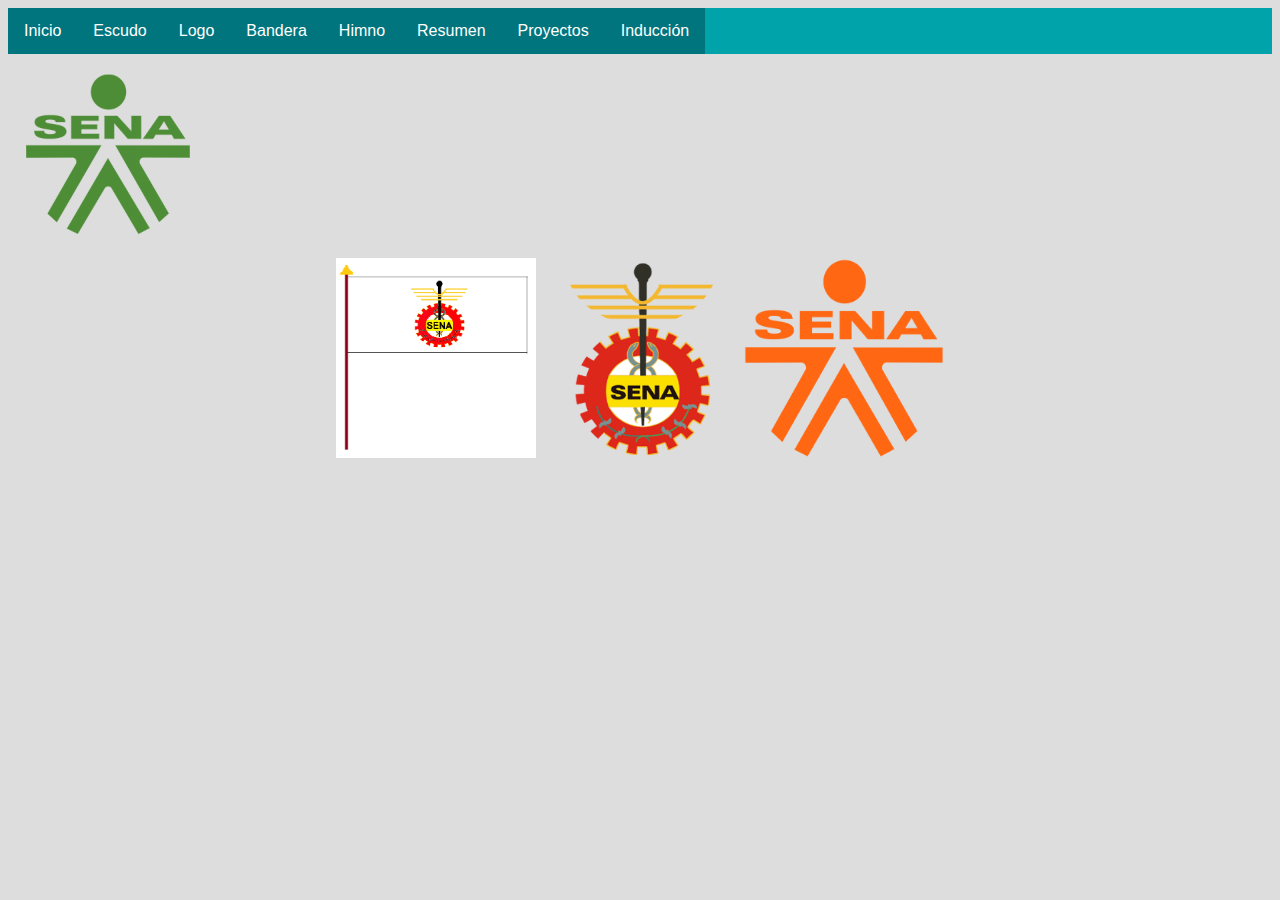
<file: index.html>
<!DOCTYPE html>

<html lang="en">
    

<head>
    <meta charset="UTF-8">
    <meta http-equiv="X-UA-Compatible" content="IE=edge">
    <meta name="viewport" content="width=device-width, initial-scale=1.0">
    <link rel="stylesheet" href="style.css">
    <title>Primer || Trabajo</title>
    
</head>
    <div classs="sena">
        <div class="senaa"></div>
    </div>
<main>
<body>
   
        <ul>
            <li><a href="index.html">Inicio</a></li>   
            <li><a href="escudo.html">Escudo</a></li>
            <li><a href="logo.html">Logo</a></li>
            <li><a href="bandera.html">Bandera</a></li>
            <li><a href="hinmo.html">Himno</a></li>
            <li><a href="resumen.html">Resumen</a></li> 
            <li><a href="proyectos.html">Proyectos</a></li>  
            <li><a href="inducción.html">Inducción</a></li>
                
        </ul>

        <img src="ss.png" width="200" height="200">
        <center>

            <img src="bandera.png" width="200" height="200">
             <img src="escudo.png" width="200" height="200">
             <img src="logo.png" width="200" height="200">
    
    </main>
    </body>
</file>
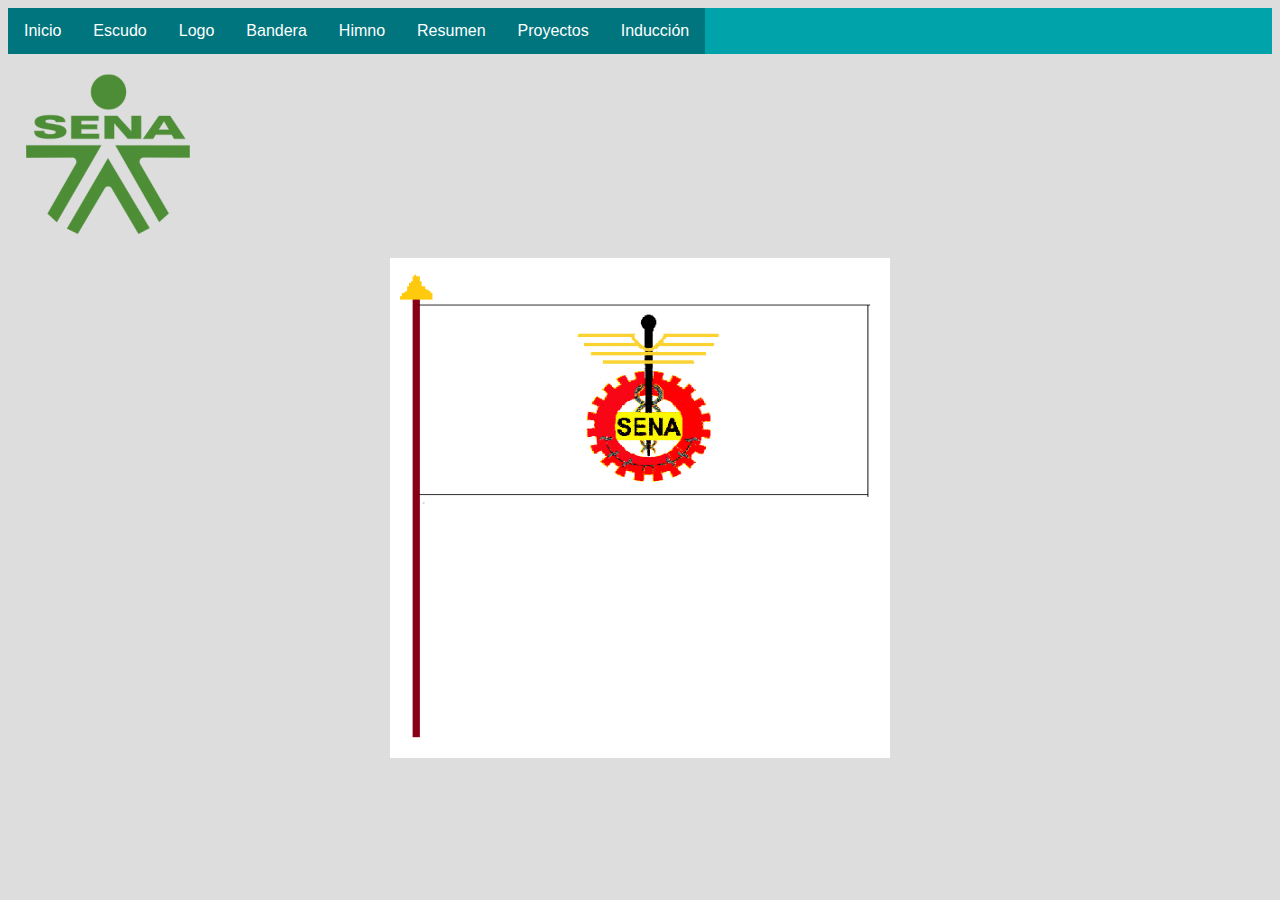
<file: bandera.html>
<!DOCTYPE html>

<html lang="en">
    

<head>
    <meta charset="UTF-8">
    <meta http-equiv="X-UA-Compatible" content="IE=edge">
    <meta name="viewport" content="width=device-width, initial-scale=1.0">
    <link rel="stylesheet" href="style.css">
    <title>Primer || Trabajo</title>
    
</head>
    <div classs="sena">
        <div class="senaa"></div>
    </div>
<main>
<body>
   
        <ul>
            <li><a href="index.html">Inicio</a></li>   
            <li><a href="escudo.html">Escudo</a></li>
            <li><a href="logo.html">Logo</a></li>
            <li><a href="bandera.html">Bandera</a></li>
            <li><a href="hinmo.html">Himno</a></li>
            <li><a href="resumen.html">Resumen</a></li> 
            <li><a href="proyectos.html">Proyectos</a></li>  
            <li><a href="inducción.html">Inducción</a></li>
                    
        </ul>

        <img src="ss.png" width="200" height="200">
        <center>
        <img src="bandera.png" width="500" height="500">
    
    </main>
    </body>
    </html>
</file>
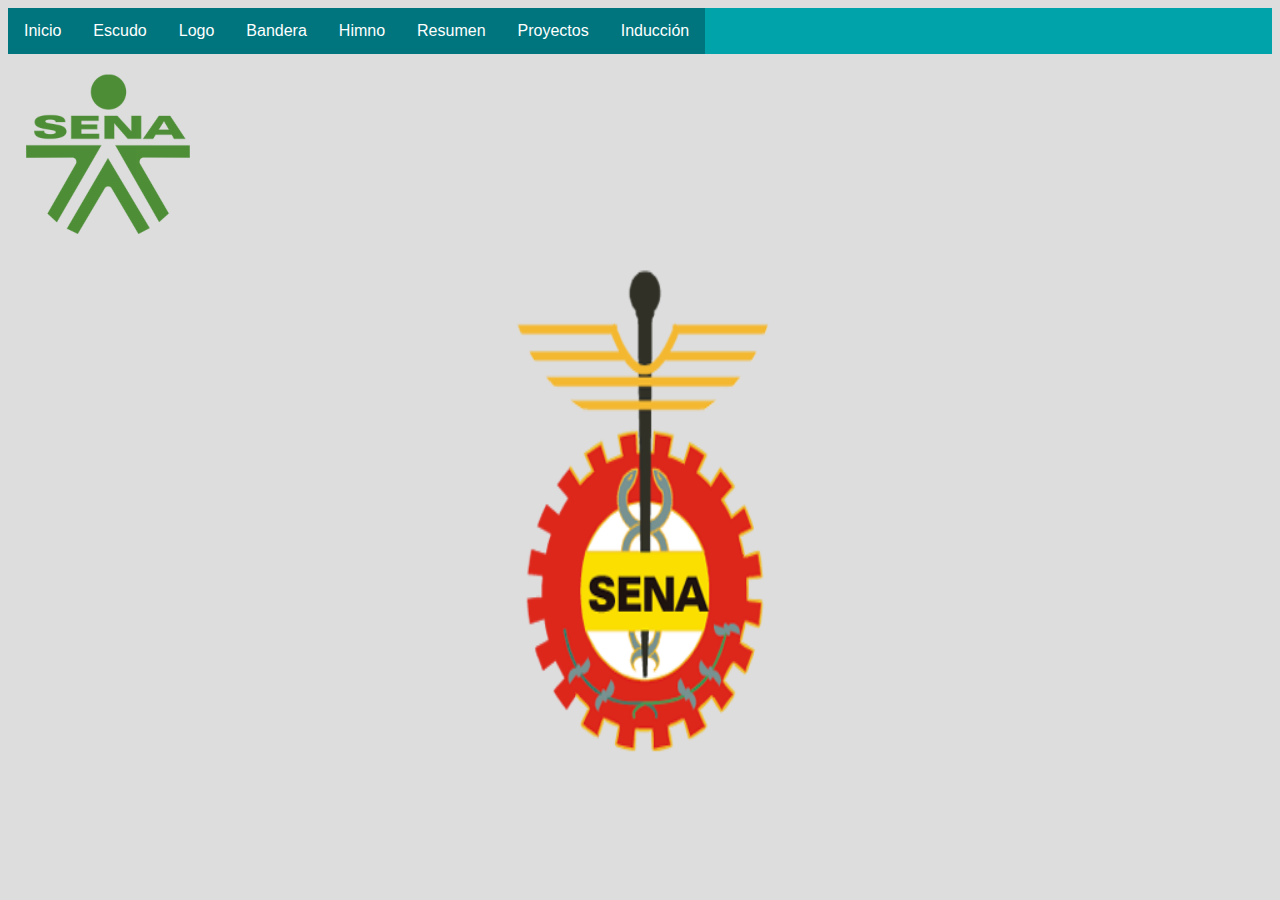
<file: escudo.html>
<!DOCTYPE html>

<html lang="en">
    

<head>
    <meta charset="UTF-8">
    <meta http-equiv="X-UA-Compatible" content="IE=edge">
    <meta name="viewport" content="width=device-width, initial-scale=1.0">
    <link rel="stylesheet" href="style.css">
    <title>Primer || Trabajo</title>
    
</head>
    <div classs="sena">
        <div class="senaa"></div>
    </div>
<main>
<body>
   
        <ul>
            <li><a href="index.html">Inicio</a></li>   
            <li><a href="escudo.html">Escudo</a></li>
            <li><a href="logo.html">Logo</a></li>
            <li><a href="bandera.html">Bandera</a></li>
            <li><a href="hinmo.html">Himno</a></li>
            <li><a href="resumen.html">Resumen</a></li> 
            <li><a href="proyectos.html">Proyectos</a></li>  
            <li><a href="inducción.html">Inducción</a></li>     
               
            
        </ul>

        <img src="ss.png" width="200" height="200">
        <center>
        <img src="escudo.png" width="350" height="500">
    </center>
    </main>
    </body>
    </html>
</file>
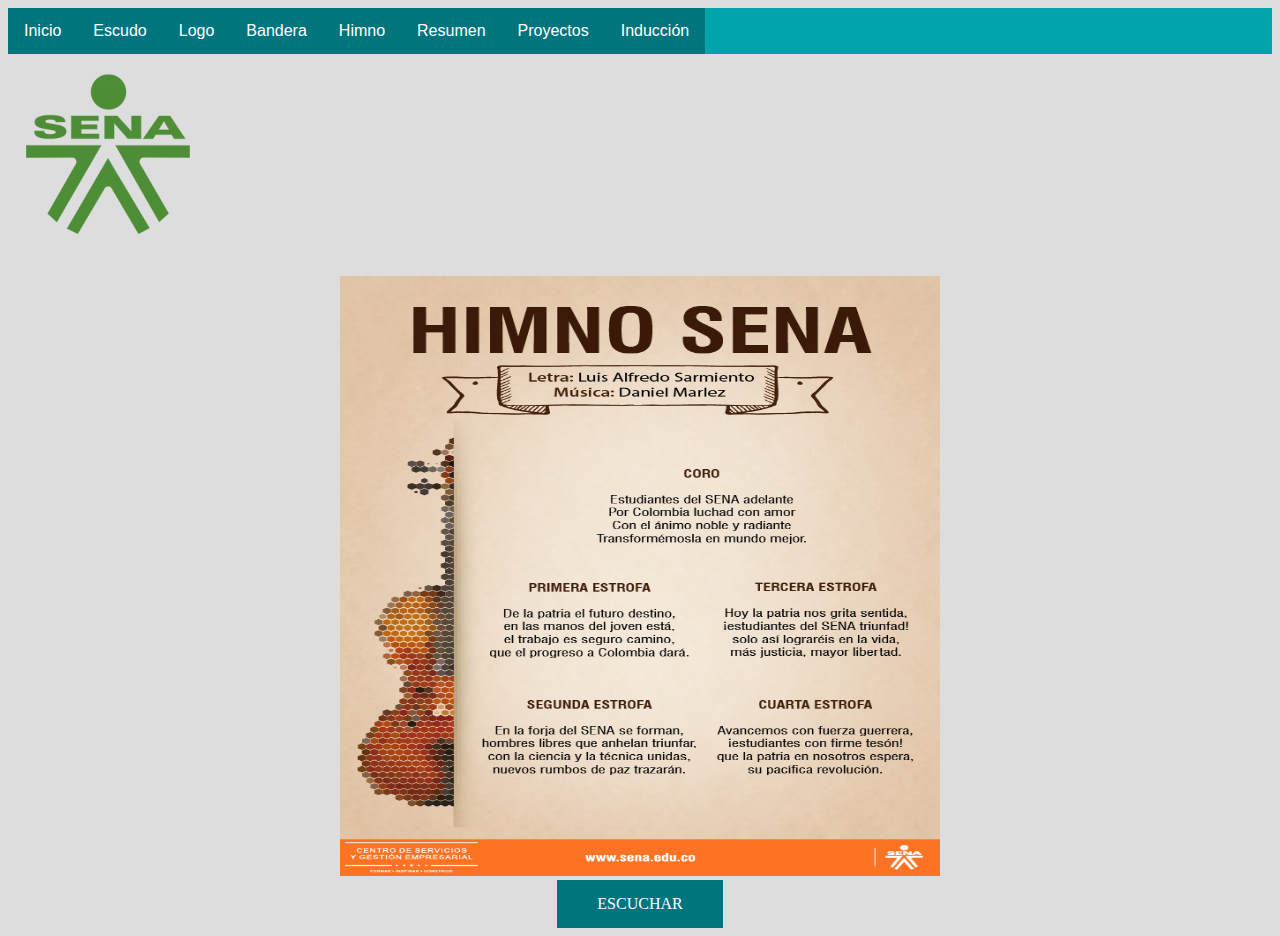
<file: hinmo.html>
<!DOCTYPE html>

<html lang="en">
    

<head>
    <meta charset="UTF-8">
    <meta http-equiv="X-UA-Compatible" content="IE=edge">
    <meta name="viewport" content="width=device-width, initial-scale=1.0">
    <link rel="stylesheet" href="style.css">
    <title>Primer || Trabajo</title>
    
</head>
    <div classs="sena">
        <div class="senaa"></div>
    </div>
<main>
<body>
   
        <ul>
            <li><a href="inicio.html">Inicio</a></li>   
            <li><a href="/escudo.html">Escudo</a></li>
            <li><a href="logo.html">Logo</a></li>
            <li><a href="bandera.html">Bandera</a></li>
            <li><a href="hinmo.html">Himno</a></li>
            <li><a href="resumen.html">Resumen</a></li> 
            <li><a href="proyectos.html">Proyectos</a></li>    
            <li><a href="inducción.html">Inducción</a></li> 
               
            
        </ul>
       
        <img src="ss.png" width="200" height="200">
        <center>
<br>
        <img src="himnoo.png" width="600" height="600">
    </center>
              <CENTER>
            
                </head>
                <body>
        
                    <a href="https://www.youtube.com/watch?v=D5LYCqIUtCs" target="_blank">ESCUCHAR </a>
                </CENTER>
    </main>

    </body>
    </html>
</file>
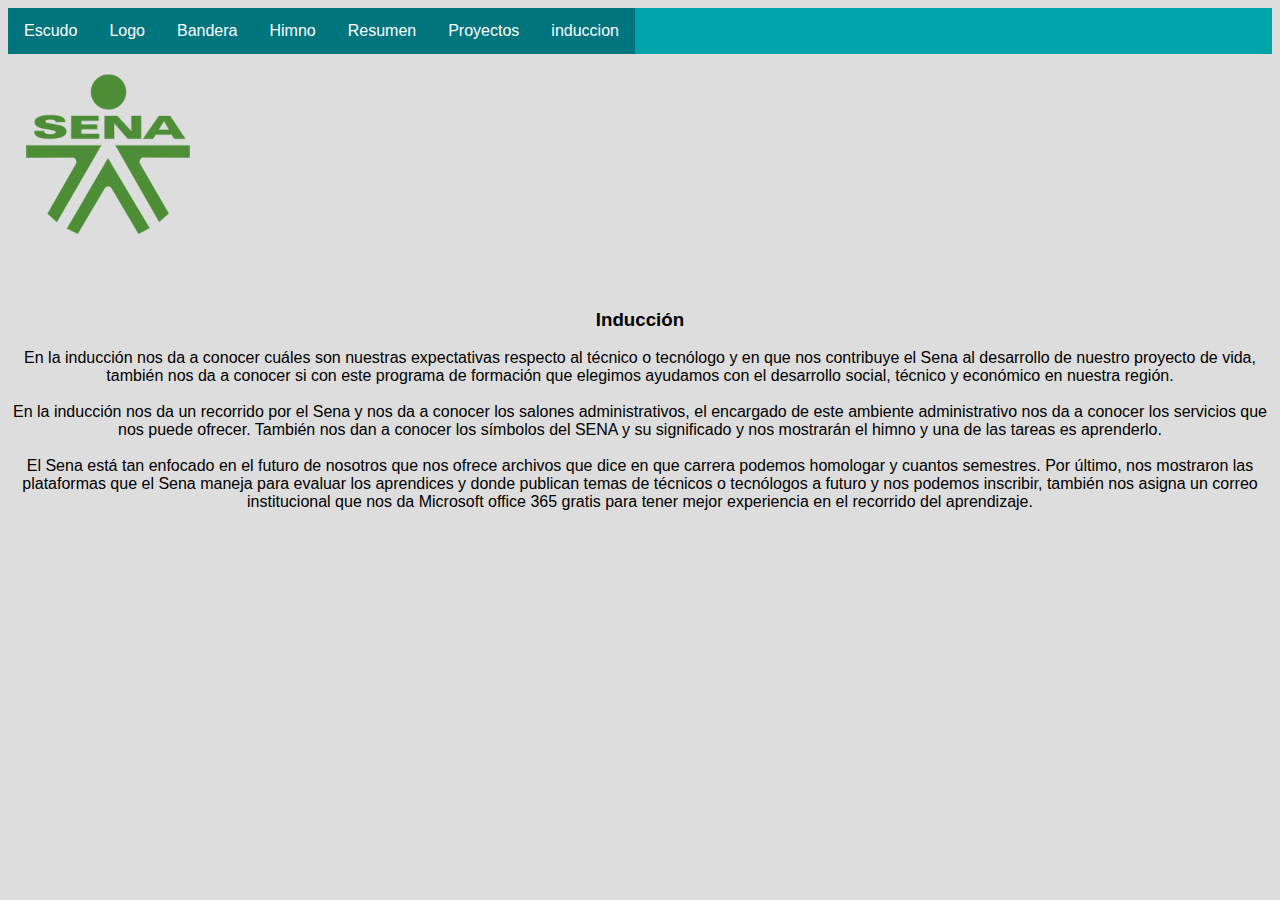
<file: induccion.html>
<html lang="en">
    

<head>
    <meta charset="UTF-8">
    <meta http-equiv="X-UA-Compatible" content="IE=edge">
    <meta name="viewport" content="width=device-width, initial-scale=1.0">
    <link rel="stylesheet" href="style.css">
    <title>Primer || Trabajo</title>
    
</head>
 
<main>
<body>
   
        <ul>
            <li><a href="escudo.html">Escudo</a></li>
            <li><a href="logo.html">Logo</a></li>
            <li><a href="/bandera.html">Bandera</a></li>
            <li><a href="hinmo.html">Himno</a></li>
            <li><a href="resumen.html">Resumen</a></li> 
            <li><a href="proyectos.html">Proyectos</a></li> 
            <li><a href="induccion.html">induccion</a></li>   
              
            
        </ul>
        <img src="ss.png" width="200" height="200">
        <br><br><br>
        <center>
            <h3>Inducción</h3>
        <p>En la inducción nos da a conocer cuáles son nuestras expectativas respecto al técnico o tecnólogo y en que nos contribuye el Sena al desarrollo de nuestro proyecto de vida, también nos da a conocer si con este programa de formación que elegimos ayudamos con el desarrollo social, técnico y económico en nuestra región. <br> <br>
            En la inducción nos da un recorrido por el Sena y nos da a conocer   los salones administrativos, el encargado de este ambiente administrativo nos da a conocer los servicios que nos puede ofrecer. También nos dan a conocer los símbolos del SENA y su significado y nos mostrarán el himno y una de las tareas es aprenderlo. <br><br>  El Sena está tan enfocado en el futuro de nosotros que nos ofrece archivos que dice en que carrera podemos homologar y cuantos semestres. 
            Por último, nos mostraron las plataformas que el Sena maneja para evaluar los aprendices y donde publican temas de técnicos o tecnólogos a futuro y nos podemos inscribir, también nos asigna un correo institucional que nos da Microsoft office 365 gratis para tener mejor experiencia en el recorrido del aprendizaje.</p>
   
    </main>
    </body>
</file>
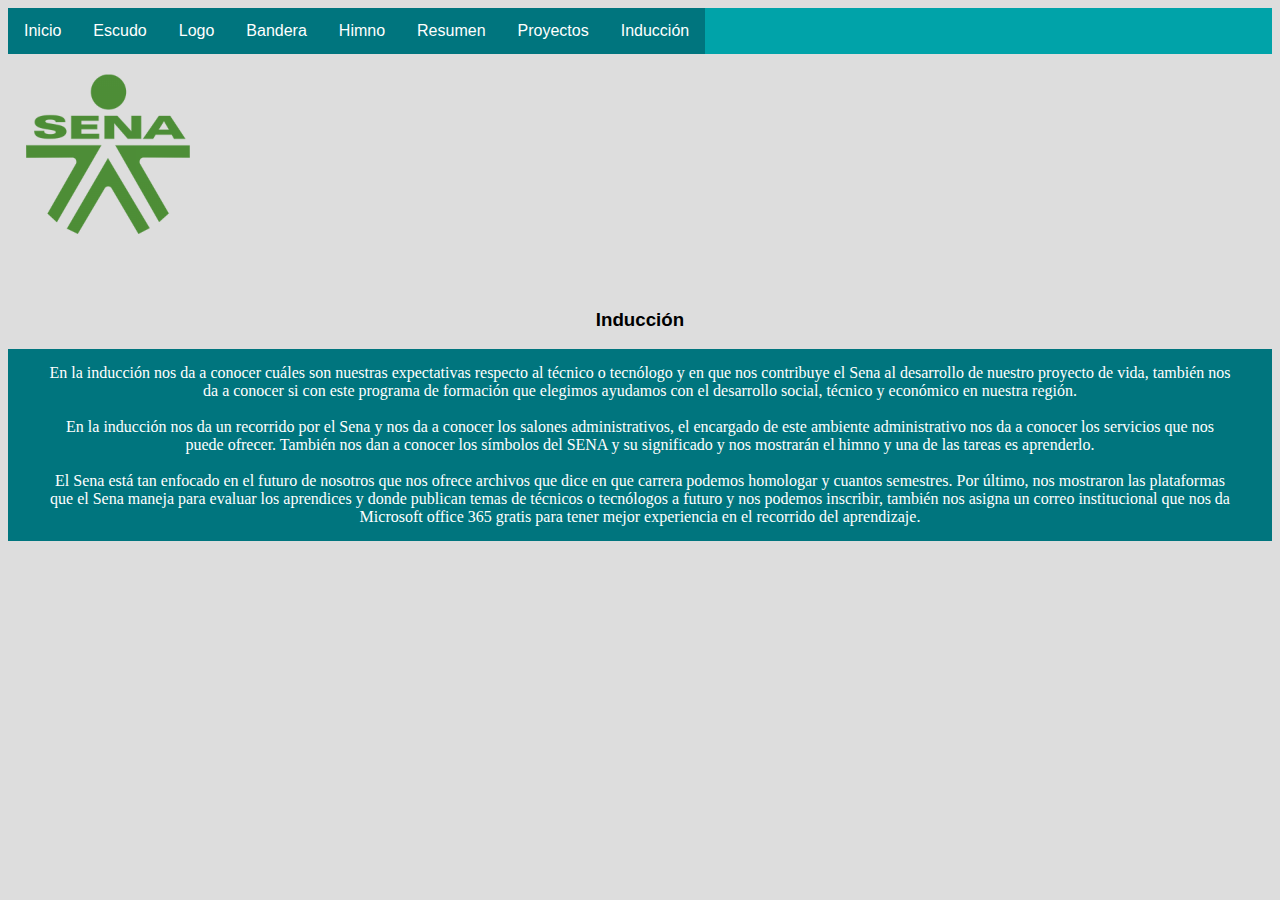
<file: inducción.html>
<html lang="en">
    

<head>
    <meta charset="UTF-8">
    <meta http-equiv="X-UA-Compatible" content="IE=edge">
    <meta name="viewport" content="width=device-width, initial-scale=1.0">
    <link rel="stylesheet" href="style.css">
    <title>Primer || Trabajo</title>
    
</head>
 
<main>
<body>
   
        <ul>
            <li><a href="index.html">Inicio</a></li>   
            <li><a href="escudo.html">Escudo</a></li>
            <li><a href="logo.html">Logo</a></li>
            <li><a href="/bandera.html">Bandera</a></li>
            <li><a href="hinmo.html">Himno</a></li>
            <li><a href="resumen.html">Resumen</a></li> 
            <li><a href="proyectos.html">Proyectos</a></li> 
            <li><a href="inducción.html">Inducción</a></li>  
               
              
            
        </ul>
        <img src="ss.png" width="200" height="200">
        <br><br><br>
        <center>
            <h3>Inducción</h3>
        <a>En la inducción nos da a conocer cuáles son nuestras expectativas respecto al técnico o tecnólogo y en que nos contribuye el Sena al desarrollo de nuestro proyecto de vida, también nos da a conocer si con este programa de formación que elegimos ayudamos con el desarrollo social, técnico y económico en nuestra región. <br> <br>
            En la inducción nos da un recorrido por el Sena y nos da a conocer   los salones administrativos, el encargado de este ambiente administrativo nos da a conocer los servicios que nos puede ofrecer. También nos dan a conocer los símbolos del SENA y su significado y nos mostrarán el himno y una de las tareas es aprenderlo. <br><br>  El Sena está tan enfocado en el futuro de nosotros que nos ofrece archivos que dice en que carrera podemos homologar y cuantos semestres. 
            Por último, nos mostraron las plataformas que el Sena maneja para evaluar los aprendices y donde publican temas de técnicos o tecnólogos a futuro y nos podemos inscribir, también nos asigna un correo institucional que nos da Microsoft office 365 gratis para tener mejor experiencia en el recorrido del aprendizaje. </a>
   
    </main>
    </body>
</file>
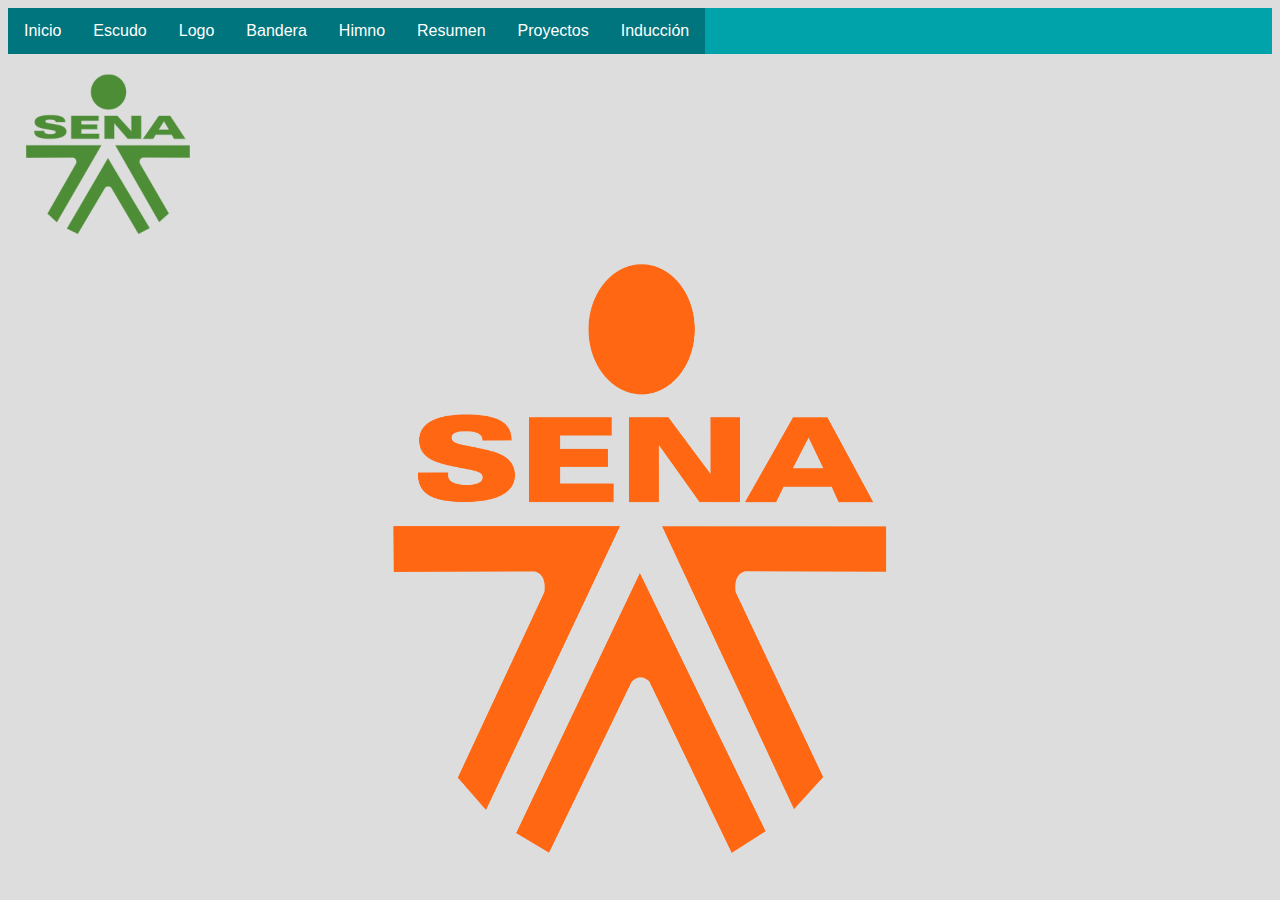
<file: logo.html>
<!DOCTYPE html>

<html lang="en">
    

<head>
    <meta charset="UTF-8">
    <meta http-equiv="X-UA-Compatible" content="IE=edge">
    <meta name="viewport" content="width=device-width, initial-scale=1.0">
    <link rel="stylesheet" href="style.css">
    <title>Primer || Trabajo</title>
    
</head>
    <div classs="sena">
        <div class="senaa"></div>
    </div>
<main>
<body>
   
        <ul>
            <li><a href="inicio.html">Inicio</a></li>   
            <li><a href="escudo.html">Escudo</a></li>
            <li><a href="logo.html">Logo</a></li>
            <li><a href="bandera.html">Bandera</a></li>
            <li><a href="hinmo.html">Himno</a></li>
            <li><a href="resumen.html">Resumen</a></li> 
            <li><a href="proyectos.html">Proyectos</a></li> 
            <li><a href="inducción.html">Inducción</a></li> 
             
             
            
        </ul>

        <img src="ss.png" width="200" height="200">
        <center>
        <img src="logo.png" width="500" height="600">
    </center>
    </main>
    </body>
    </html>
</file>
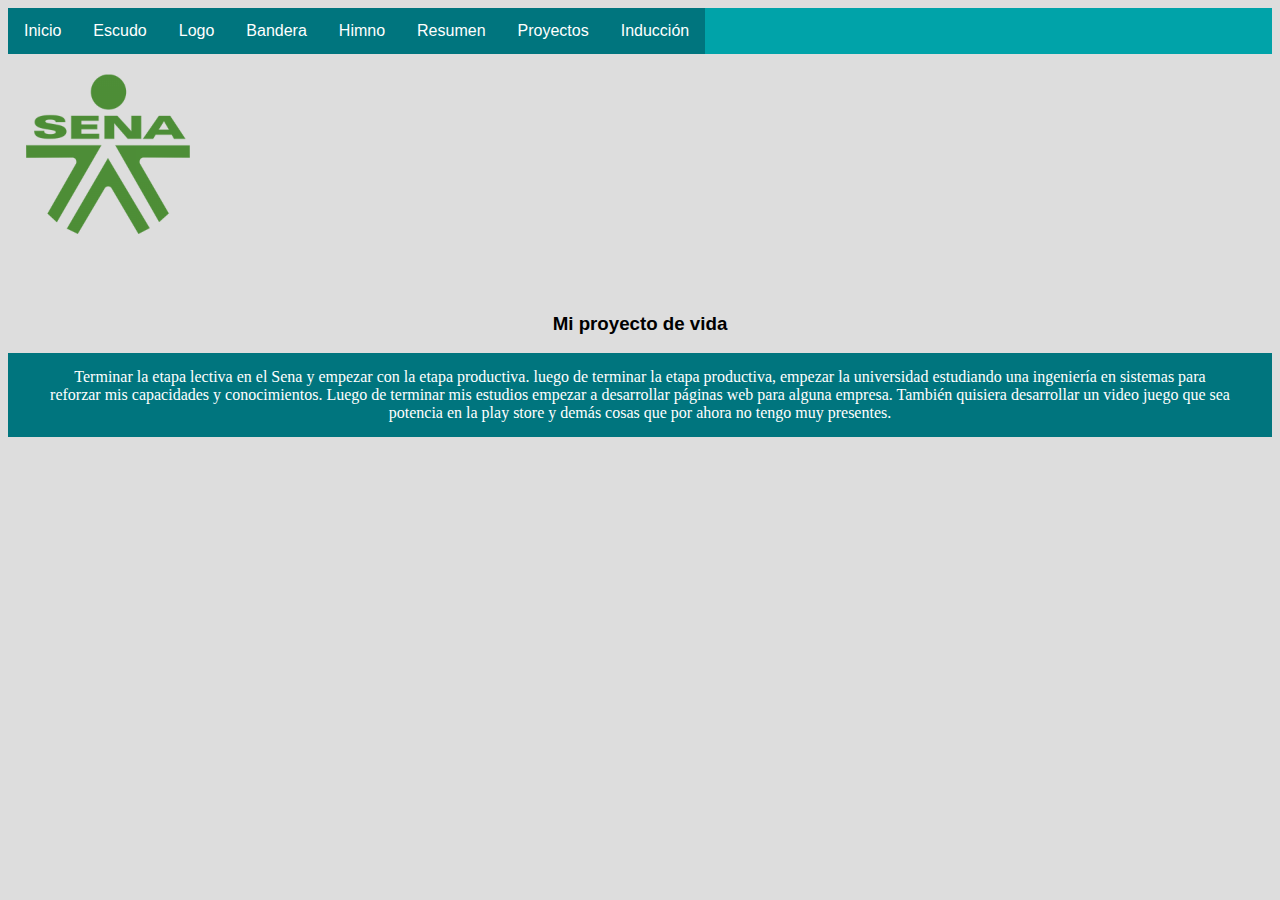
<file: proyectos.html>
<!DOCTYPE html>

<html lang="en">
    

<head>
    <meta charset="UTF-8">
    <meta http-equiv="X-UA-Compatible" content="IE=edge">
    <meta name="viewport" content="width=device-width, initial-scale=1.0">
    <link rel="stylesheet" href="style.css">
    <title>Primer || Trabajo</title>
    
</head>
 
<main>
<body>
   
        <ul>
            <li><a href="index.html">Inicio</a></li>   
            <li><a href="escudo.html">Escudo</a></li>
            <li><a href="logo.html">Logo</a></li>
            <li><a href="bandera.html">Bandera</a></li>
            <li><a href="hinmo.html">Himno</a></li>
            <li><a href="resumen.html">Resumen</a></li> 
            <li><a href="proyectos.html">Proyectos</a></li> 
            <li><a href="inducción.html">Inducción</a></li>   
               
            
        </ul>
        <img src="ss.png" width="200" height="200">
        <br><br><br>
        <center>
            <h3>Mi proyecto de vida</h3>
        <a> Terminar la etapa lectiva en el Sena y empezar con la etapa productiva. 
            luego de terminar la etapa productiva, empezar la universidad estudiando una ingeniería en sistemas para reforzar mis capacidades y conocimientos. Luego de terminar mis estudios empezar a desarrollar páginas web para alguna empresa. También quisiera desarrollar un video juego que sea potencia en la play store y demás cosas que por ahora no tengo muy presentes.
        </a>
   
    </main>
    </body>
</file>
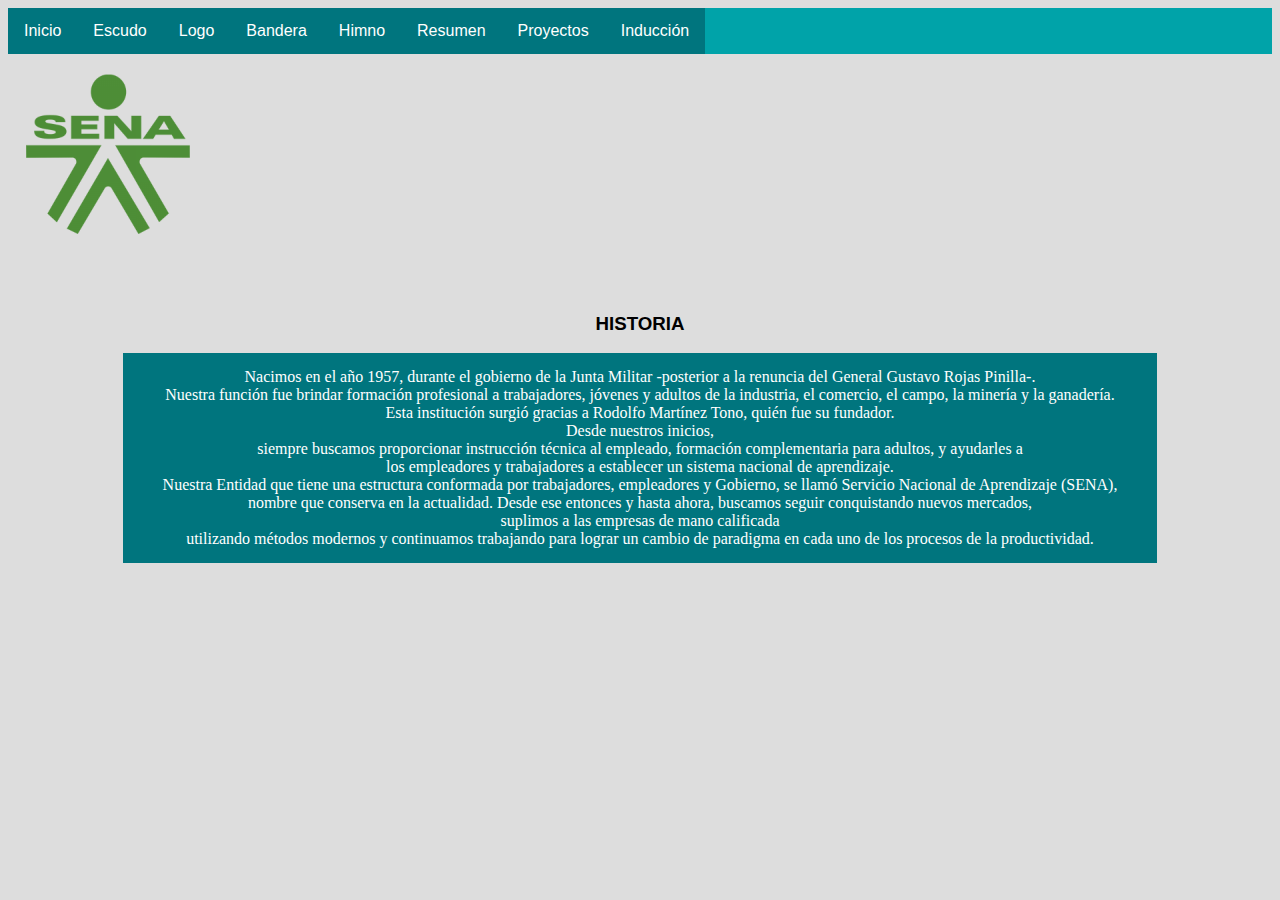
<file: resumen.html>
<!DOCTYPE html>

<html lang="en">
    

<head>
    <meta charset="UTF-8">
    <meta http-equiv="X-UA-Compatible" content="IE=edge">
    <meta name="viewport" content="width=device-width, initial-scale=1.0">
    <link rel="stylesheet" href="style.css">
    <title>Primer || Trabajo</title>
    
</head>
    <div classs="sena">
        <div class="senaa"></div>
    </div>
<main>
<body>
   
    <ul>
        <li><a href="inicio.html">Inicio</a></li>   
        <li><a href="/escudo.html">Escudo</a></li>
        <li><a href="logo.html">Logo</a></li>
        <li><a href="bandera.html">Bandera</a></li>
        <li><a href="hinmo.html">Himno</a></li>
        <li><a href="resumen.html">Resumen</a></li> 
        <li><a href="proyectos.html">Proyectos</a></li>    
        <li><a href="inducción.html">Inducción</a></li> 
           
        
    </ul>
        <img src="ss.png" width="200" height="200">
        <br><br><br>
        <center>
        <H3> HISTORIA</H3>
         <div class="texto"><a>Nacimos en el año 1957, durante el gobierno de la Junta Militar -posterior a la renuncia del General Gustavo Rojas Pinilla-.<br>
                    Nuestra función fue brindar formación profesional a trabajadores, jóvenes y adultos de la industria, el comercio, el campo, la minería y la ganadería. <br>
                    Esta institución surgió gracias a Rodolfo Martínez Tono, quién fue su fundador. <br>
                    Desde nuestros inicios, <br>siempre buscamos proporcionar instrucción técnica al empleado, formación complementaria para adultos, y ayudarles a  <br>
                    los empleadores y trabajadores a establecer un sistema nacional de aprendizaje.  <br>
                    ​Nuestra Entidad que tiene una estructura conformada por trabajadores, empleadores y Gobierno, se llamó Servicio Nacional de Aprendizaje (SENA),<br>
                    nombre que conserva en la actualidad. Desde ese entonces y hasta ahora, buscamos seguir conquistando nuevos mercados, <br>suplimos a las empresas de mano calificada <br>
                    utilizando métodos modernos y continuamos trabajando para lograr un cambio de paradigma en cada uno de los procesos de la productividad. </a>
   </div> </center>
    </main>
    </body>
</file>
<file: style.css>
body{background-color:#dddddd ;}

ul {
    list-style-type: none;
    margin: 0;
    padding: 0;
    overflow: hidden;
    background-color:#00a3a9 ;
    
}

li {
    float: left;
}

li a {
    font-family: Arial, Helvetica, sans-serif;
    display: block;
    color: white;
    text-align: center;
    padding: 14px 16px;
    text-decoration: none;
}

li a:hover:not(.active) {
    background-color: #00a3a9;
}
  body {
      font-family: Arial, Helvetica, sans-serif;
  }
  
#sena{
    background-color: aliceblue;

}

.sena{
    position:absolute;
    
}
.texto{
    text-align: center;
}

a {
    background-color: rgb(0, 117, 126);
    color:white;
    padding: 15px  40px;                                                                                                                                                                                                                                                                                                                                                                                                                                                                                                                                                                          
    text-align: center;
    font-family:verdana;
    text-decoration: none;
    display: inline-block;
}
</file>
